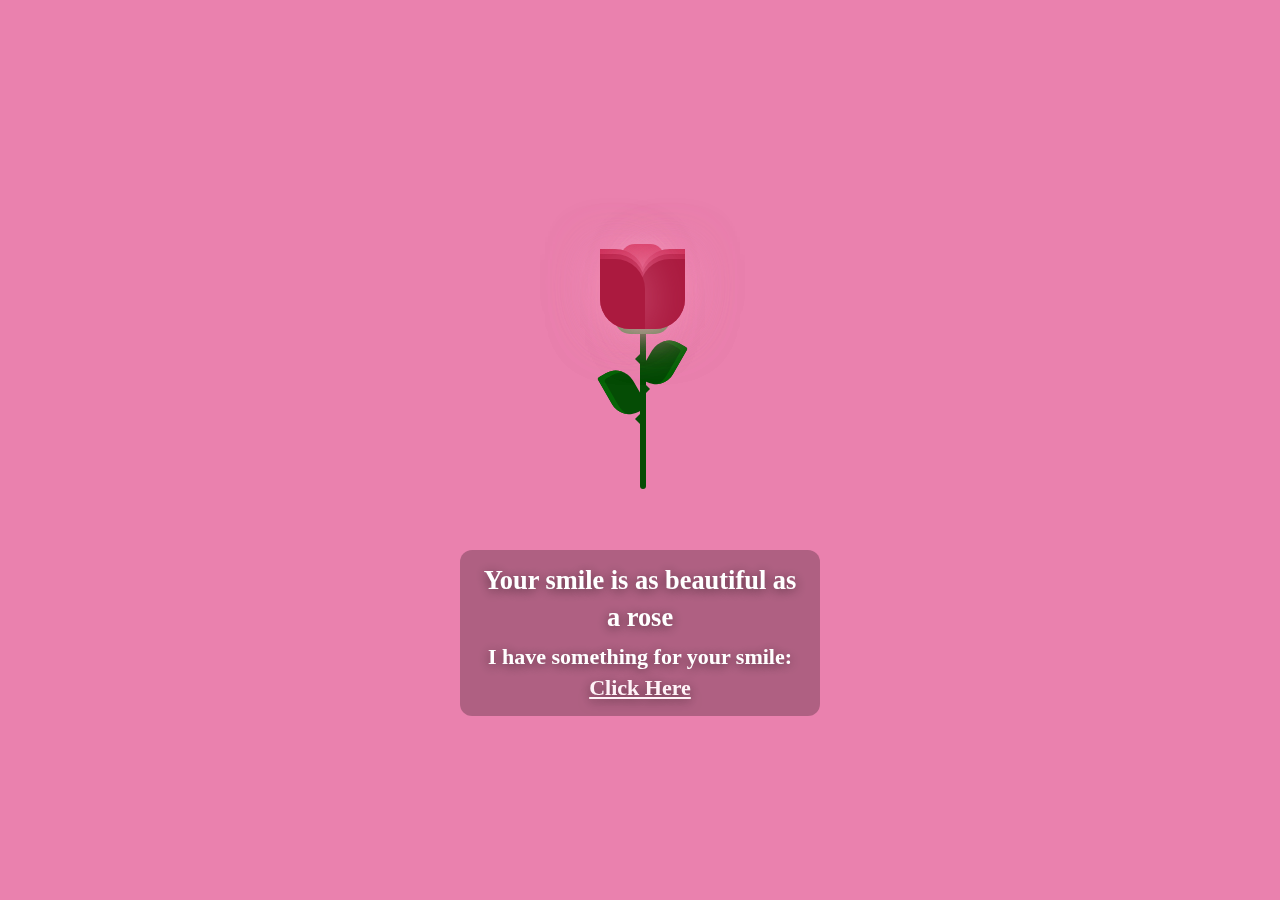
<file: index.html>
<!DOCTYPE html>
<html lang="en">
  <head>
    <meta charset="UTF-8" />
    <meta name="viewport" content="width=device-width, initial-scale=1.0" />
    <title>Rose Day</title>
    <link rel="stylesheet" href="style.css" />
    <link
      href="https://fonts.googleapis.com/css?family=Indie+Flower"
      rel="stylesheet"
      type="text/css"
    />
  </head>
  <body>
    <div class="container">
      <div class="flower">
        <div class="glass">
          <div class="shine"></div>
        </div>
        <div class="thorns">
          <div></div>
          <div></div>
          <div></div>
          <div></div>
        </div>
        <div class="leaves">
          <div></div>
          <div></div>
          <div></div>
          <div></div>
        </div>
        <div class="petals">
          <div></div>
          <div></div>
          <div></div>
          <div></div>
          <div></div>
          <div></div>
          <div></div>
        </div>
      </div>
      <div class="text">
        <h2>Your smile is as beautiful as a rose</h2>
        <p>
          I have something for your smile:
          <a href="new.html">Click Here</a>
        </p>
      </div>
    </div>
  </body>
</html>
</file>
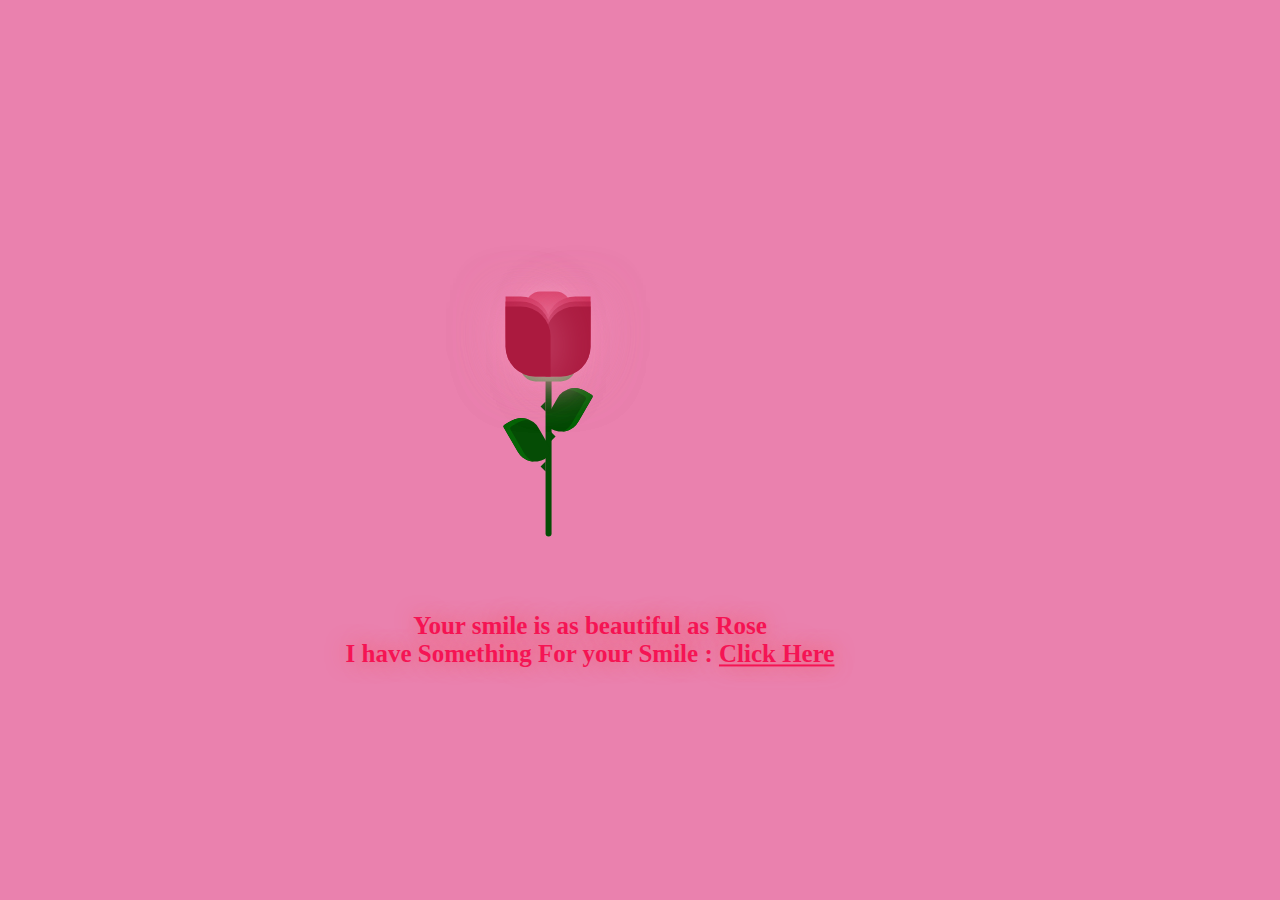
<file: Rose-Day-main/index.html>
<!DOCTYPE html>
<html lang="en">
  <head>
    <meta charset="UTF-8" />
    <meta name="viewport" content="width=device-width, initial-scale=1.0" />
    <title>Document</title>
    <link rel="stylesheet" href="style.css" />
    <link
      href="https://fonts.googleapis.com/css?family=Indie+Flower"
      rel="stylesheet"
      type="text/css"
    />
  </head>
  <body>
    <div class="container">
      <div class="glass">
        <div class="shine"></div>
      </div>
      <div class="thorns">
        <div></div>
        <div></div>
        <div></div>
        <div></div>
      </div>
      <div class="leaves">
        <div></div>
        <div></div>
        <div></div>
        <div></div>
      </div>
      <div class="petals">
        <div></div>
        <div></div>
        <div></div>
        <div></div>
        <div></div>
        <div></div>
        <div></div>
      </div>
      <div class="text">
        <h2></h2> Your smile is as beautiful as Rose <br /> 
       I have Something For your Smile : <a href="new.html">Click Here</a></h2>
      </div>
    </div>
  </body>
</html>
</file>
<file: style.css>
@import url("https://fonts.googleapis.com/css2?family=Great+Vibes&display=swap");
* {
  box-sizing: border-box;
}
body {
  margin: 0;
  min-height: 100vh;
  width: 100%;
  background: #ea81ae;
  overflow-x: hidden;
  text-align: center;
  justify-content: center;
  display: flex;
  align-items: center;
  justify-content: center;
  padding: 24px 16px;
}

.container {
  position: relative;
  display: flex;
  flex-direction: column;
  align-items: center;
  gap: 16px;
}

.flower {
  position: relative;
  width: 200px;
  height: 350px;
  transform-origin: top center;
}

.glass {
  height: 350px;
  width: 200px;
}

.petals > div {
  position: absolute;
  background: #d52d58;
  width: 45px;
  height: 80px;
  top: 55px;
  transition: all 0.5s ease-out;
}
.petals > div:nth-child(1) {
  border-radius: 15px;
  box-shadow: 0px 0px 30px #f594b8;
  left: 80px;
  top: 60px;
  background: #d52d58;
}
.petals > div:nth-child(2),
.petals > div:nth-child(4),
.petals > div:nth-child(6) {
  background: #b81b43;
  left: 60px;
  border-radius: 0px 30px 0px 30px;
  transform-origin: bottom right;
}
.petals > div:nth-child(3),
.petals > div:nth-child(5),
.petals > div:nth-child(7) {
  background: #b81b43;
  left: 100px;
  border-radius: 30px 0px 30px 0px;
  transform-origin: bottom left;
}
.petals > div:nth-child(2) {
  z-index: 5;
  background: #ab1a3f;
  top: 75px;
  height: 70px;
  box-shadow: 0px 0px 50px rgba(245, 148, 184, 0.5);
  animation: bloom2 3s ease-in-out;
  animation-fill-mode: forwards;
}
.petals > div:nth-child(3) {
  z-index: 4;
  background: #ab1a3f;
  top: 75px;
  height: 70px;
  box-shadow: 0px 0px 50px rgba(245, 148, 184, 0.5);
  animation: bloom3 3s ease-in-out, glowing 2.5s ease-in-out infinite;
  animation-fill-mode: forwards;
}
.petals > div:nth-child(4) {
  z-index: 3;
  background: #b81b43;
  top: 70px;
  height: 75px;
  box-shadow: 0px 0px 50px rgba(245, 148, 184, 0.5);
  animation: bloom4 3s ease-in-out, glowing 2.5s ease-in-out infinite;
  animation-fill-mode: forwards;
}
.petals > div:nth-child(5) {
  z-index: 2;
  background: #b81b43;
  top: 70px;
  height: 75px;
  box-shadow: 0px 0px 50px rgba(245, 148, 184, 0.5);
  animation: bloom5 3s ease-in-out, glowing 2.5s ease-in-out infinite;
  animation-fill-mode: forwards;
}
.petals > div:nth-child(6) {
  z-index: 1;
  background: #c9204b;
  top: 65px;
  height: 70px;
  box-shadow: 0px 0px 50px rgba(245, 148, 184, 0.3);
  animation: bloom6 3s ease-in-out, glowing 2.5s ease-in-out infinite;
  animation-fill-mode: forwards;
}
.petals > div:nth-child(7) {
  z-index: 0;
  background: #c9204b;
  top: 65px;
  height: 70px;
  box-shadow: 0px 0px 50px rgba(245, 148, 184, 0.3);
  animation: bloom7 3s ease-in-out, glowing 2.5s ease-in-out infinite;
  animation-fill-mode: forwards;
}

.deadPetals > div {
  position: absolute;
  background: #d52d58;
  width: 20px;
  height: 15px;
  top: 120px;
  border-radius: 0px 30px 0px 30px;
  box-shadow: 0px 0px 30px rgba(245, 148, 184, 0.5);
  transition: all 0.5s ease-out;
}
.deadPetals > div:nth-child(1) {
  left: 80px;
  transform: rotate(-30deg);
  animation: falling 10s 4s ease-in-out infinite;
}
.deadPetals > div:nth-child(2) {
  left: 101px;
  transform: rotate(-30deg);
  animation: falling 20s 8s ease-in-out infinite;
}
.deadPetals > div:nth-child(3) {
  left: 79px;
  transform: rotate(-30deg);
  animation: falling 20s 12s ease-in-out infinite;
}
.deadPetals > div:nth-child(4) {
  left: 92px;
  transform: rotate(-30deg);
  animation: falling 20s 16s ease-in-out infinite;
}

.leaves > div:nth-last-child(1) {
  position: absolute;
  width: 55px;
  height: 30px;
  background: #338f37;
  top: 120px;
  left: 75px;
  border-radius: 100px;
}
.leaves > div:nth-child(1) {
  position: absolute;
  width: 6px;
  height: 210px;
  background: #054c05;
  top: 95px;
  left: 100px;
  border-radius: 0 0 100px 100px;
}
.leaves > div:nth-child(2) {
  position: absolute;
  width: 30px;
  height: 50px;
  top: 53px;
  border-radius: 5px 40px 20px 40px;
  background: #054c05;
  transform-origin: bottom;
  transform: rotate(-30deg);
  top: 180px;
  left: 80px;
  box-shadow: inset 5px 5px #066406;
}
.leaves > div:nth-child(3) {
  position: absolute;
  width: 30px;
  height: 50px;
  top: 53px;
  border-radius: 40px 5px 40px 20px;
  background: #054c05;
  transform-origin: bottom;
  transform: rotate(30deg);
  top: 150px;
  left: 95px;
  box-shadow: inset -5px 5px #066406;
}

.thorns > div {
  position: absolute;
  width: 0;
  height: 0;
  top: 140px;
}
.thorns > div:nth-child(odd) {
  border-top: 5px solid transparent;
  border-bottom: 5px solid transparent;
  border-left: 5px solid #054c05;
  left: 105px;
}
.thorns > div:nth-child(even) {
  border-top: 5px solid transparent;
  border-bottom: 5px solid transparent;
  border-right: 5px solid #054c05;
  left: 95px;
}
.thorns > div:nth-child(1) {
  top: 200px;
}
.thorns > div:nth-child(2) {
  top: 170px;
}
.thorns > div:nth-child(4) {
  top: 230px;
}

@keyframes bloom2 {
  50% {
    transform: rotate(-90deg);
    top: 200px;
    left: 100px;
  }
  100% {
    transform: rotate(-60deg);
    top: 252px;
    left: 50px;
    background: #71122a;
    box-shadow: 0px 0px 0px rgba(245, 148, 184, 0);
  }
}
@keyframes bloom3 {
  100% {
    transform: rotate(45deg);
  }
}
@keyframes bloom4 {
  100% {
    transform: rotate(-20deg);
  }
}
@keyframes bloom5 {
  100% {
    transform: rotate(20deg);
  }
}
@keyframes bloom6 {
  100% {
    transform: rotate(-5deg);
  }
}
@keyframes bloom7 {
  100% {
    transform: rotate(5deg);
  }
}
@keyframes glowing {
  50% {
    background: #d7365f;
    box-shadow: 0px 0px 60px #f594b8;
  }
}
@keyframes falling {
  20% {
    top: 335px;
    background: #9d193b;
    box-shadow: 0px 0px 0px rgba(245, 148, 184, 0);
  }
  100% {
    top: 335px;
    opacity: 0;
  }
}
.text {
  font-family: cursive;
  font-weight: 800;
  font-size: 22px;
  line-height: 1.4;
  text-align: center;
  justify-content: center;
  color: #ffffff;
  text-shadow: 0 2px 12px rgba(0, 0, 0, 0.55);
  margin: 0;
  max-width: 360px;
  background: rgba(0, 0, 0, 0.25);
  padding: 12px 16px;
  border-radius: 12px;
  backdrop-filter: blur(2px);
}
.text a {
  color: #fff2f7;
  text-decoration: underline;
}
.text a:hover {
  color: #ffffff;
  text-shadow: 0 2px 12px rgba(0, 0, 0, 0.75);
}

.text h2 {
  margin: 0 0 6px;
  font-size: 1.2em;
}

.text p {
  margin: 0;
}

@media (max-width: 768px) {
  .flower {
    transform: scale(0.85);
  }

  .text {
    font-size: 20px;
    max-width: 320px;
  }
}

@media (max-width: 480px) {
  .flower {
    transform: scale(0.7);
  }

  .text {
    font-size: 18px;
    max-width: 280px;
  }
}
</file>
<file: Rose-Day-main/style.css>
@import url("https://fonts.googleapis.com/css2?family=Great+Vibes&display=swap");
body {
  height: 100%;
  width: 100%;
  background: #ea81ae;
  overflow: hidden;
  text-align: center;
  justify-content: center;
}

.container {
  position: absolute;
  left: 50%;
  top: 50%;
  transform: translate(-50%, -50%);
}

.glass {
  height: 350px;
  width: 200px;
}

.petals > div {
  position: absolute;
  background: #d52d58;
  width: 45px;
  height: 80px;
  top: 55px;
  transition: all 0.5s ease-out;
}
.petals > div:nth-child(1) {
  border-radius: 15px;
  box-shadow: 0px 0px 30px #f594b8;
  left: 80px;
  top: 60px;
  background: #d52d58;
}
.petals > div:nth-child(2),
.petals > div:nth-child(4),
.petals > div:nth-child(6) {
  background: #b81b43;
  left: 60px;
  border-radius: 0px 30px 0px 30px;
  transform-origin: bottom right;
}
.petals > div:nth-child(3),
.petals > div:nth-child(5),
.petals > div:nth-child(7) {
  background: #b81b43;
  left: 100px;
  border-radius: 30px 0px 30px 0px;
  transform-origin: bottom left;
}
.petals > div:nth-child(2) {
  z-index: 5;
  background: #ab1a3f;
  top: 75px;
  height: 70px;
  box-shadow: 0px 0px 50px rgba(245, 148, 184, 0.5);
  animation: bloom2 3s ease-in-out;
  animation-fill-mode: forwards;
}
.petals > div:nth-child(3) {
  z-index: 4;
  background: #ab1a3f;
  top: 75px;
  height: 70px;
  box-shadow: 0px 0px 50px rgba(245, 148, 184, 0.5);
  animation: bloom3 3s ease-in-out, glowing 2.5s ease-in-out infinite;
  animation-fill-mode: forwards;
}
.petals > div:nth-child(4) {
  z-index: 3;
  background: #b81b43;
  top: 70px;
  height: 75px;
  box-shadow: 0px 0px 50px rgba(245, 148, 184, 0.5);
  animation: bloom4 3s ease-in-out, glowing 2.5s ease-in-out infinite;
  animation-fill-mode: forwards;
}
.petals > div:nth-child(5) {
  z-index: 2;
  background: #b81b43;
  top: 70px;
  height: 75px;
  box-shadow: 0px 0px 50px rgba(245, 148, 184, 0.5);
  animation: bloom5 3s ease-in-out, glowing 2.5s ease-in-out infinite;
  animation-fill-mode: forwards;
}
.petals > div:nth-child(6) {
  z-index: 1;
  background: #c9204b;
  top: 65px;
  height: 70px;
  box-shadow: 0px 0px 50px rgba(245, 148, 184, 0.3);
  animation: bloom6 3s ease-in-out, glowing 2.5s ease-in-out infinite;
  animation-fill-mode: forwards;
}
.petals > div:nth-child(7) {
  z-index: 0;
  background: #c9204b;
  top: 65px;
  height: 70px;
  box-shadow: 0px 0px 50px rgba(245, 148, 184, 0.3);
  animation: bloom7 3s ease-in-out, glowing 2.5s ease-in-out infinite;
  animation-fill-mode: forwards;
}

.deadPetals > div {
  position: absolute;
  background: #d52d58;
  width: 20px;
  height: 15px;
  top: 120px;
  border-radius: 0px 30px 0px 30px;
  box-shadow: 0px 0px 30px rgba(245, 148, 184, 0.5);
  transition: all 0.5s ease-out;
}
.deadPetals > div:nth-child(1) {
  left: 80px;
  transform: rotate(-30deg);
  animation: falling 10s 4s ease-in-out infinite;
}
.deadPetals > div:nth-child(2) {
  left: 101px;
  transform: rotate(-30deg);
  animation: falling 20s 8s ease-in-out infinite;
}
.deadPetals > div:nth-child(3) {
  left: 79px;
  transform: rotate(-30deg);
  animation: falling 20s 12s ease-in-out infinite;
}
.deadPetals > div:nth-child(4) {
  left: 92px;
  transform: rotate(-30deg);
  animation: falling 20s 16s ease-in-out infinite;
}

.leaves > div:nth-last-child(1) {
  position: absolute;
  width: 55px;
  height: 30px;
  background: #338f37;
  top: 120px;
  left: 75px;
  border-radius: 100px;
}
.leaves > div:nth-child(1) {
  position: absolute;
  width: 6px;
  height: 210px;
  background: #054c05;
  top: 95px;
  left: 100px;
  border-radius: 0 0 100px 100px;
}
.leaves > div:nth-child(2) {
  position: absolute;
  width: 30px;
  height: 50px;
  top: 53px;
  border-radius: 5px 40px 20px 40px;
  background: #054c05;
  transform-origin: bottom;
  transform: rotate(-30deg);
  top: 180px;
  left: 80px;
  box-shadow: inset 5px 5px #066406;
}
.leaves > div:nth-child(3) {
  position: absolute;
  width: 30px;
  height: 50px;
  top: 53px;
  border-radius: 40px 5px 40px 20px;
  background: #054c05;
  transform-origin: bottom;
  transform: rotate(30deg);
  top: 150px;
  left: 95px;
  box-shadow: inset -5px 5px #066406;
}

.thorns > div {
  position: absolute;
  width: 0;
  height: 0;
  top: 140px;
}
.thorns > div:nth-child(odd) {
  border-top: 5px solid transparent;
  border-bottom: 5px solid transparent;
  border-left: 5px solid #054c05;
  left: 105px;
}
.thorns > div:nth-child(even) {
  border-top: 5px solid transparent;
  border-bottom: 5px solid transparent;
  border-right: 5px solid #054c05;
  left: 95px;
}
.thorns > div:nth-child(1) {
  top: 200px;
}
.thorns > div:nth-child(2) {
  top: 170px;
}
.thorns > div:nth-child(4) {
  top: 230px;
}

@keyframes bloom2 {
  50% {
    transform: rotate(-90deg);
    top: 200px;
    left: 100px;
  }
  100% {
    transform: rotate(-60deg);
    top: 252px;
    left: 50px;
    background: #71122a;
    box-shadow: 0px 0px 0px rgba(245, 148, 184, 0);
  }
}
@keyframes bloom3 {
  100% {
    transform: rotate(45deg);
  }
}
@keyframes bloom4 {
  100% {
    transform: rotate(-20deg);
  }
}
@keyframes bloom5 {
  100% {
    transform: rotate(20deg);
  }
}
@keyframes bloom6 {
  100% {
    transform: rotate(-5deg);
  }
}
@keyframes bloom7 {
  100% {
    transform: rotate(5deg);
  }
}
@keyframes glowing {
  50% {
    background: #d7365f;
    box-shadow: 0px 0px 60px #f594b8;
  }
}
@keyframes falling {
  20% {
    top: 335px;
    background: #9d193b;
    box-shadow: 0px 0px 0px rgba(245, 148, 184, 0);
  }
  100% {
    top: 335px;
    opacity: 0;
  }
}
.text {
  font-family: cursive;
  font-weight: 800;
  font-size: 25px;
  text-align: center;
  justify-content: center;
  color: rgb(245, 20, 84);
  text-shadow: 0 0 20px rgb(241, 94, 106);
  margin-left: -100px;
}
.text a {
  color: rgb(245, 20, 84);
}
.text a:hover {
  color: white;
  text-shadow: 0 0 20px rgb(235, 25, 42);
}
</file>
